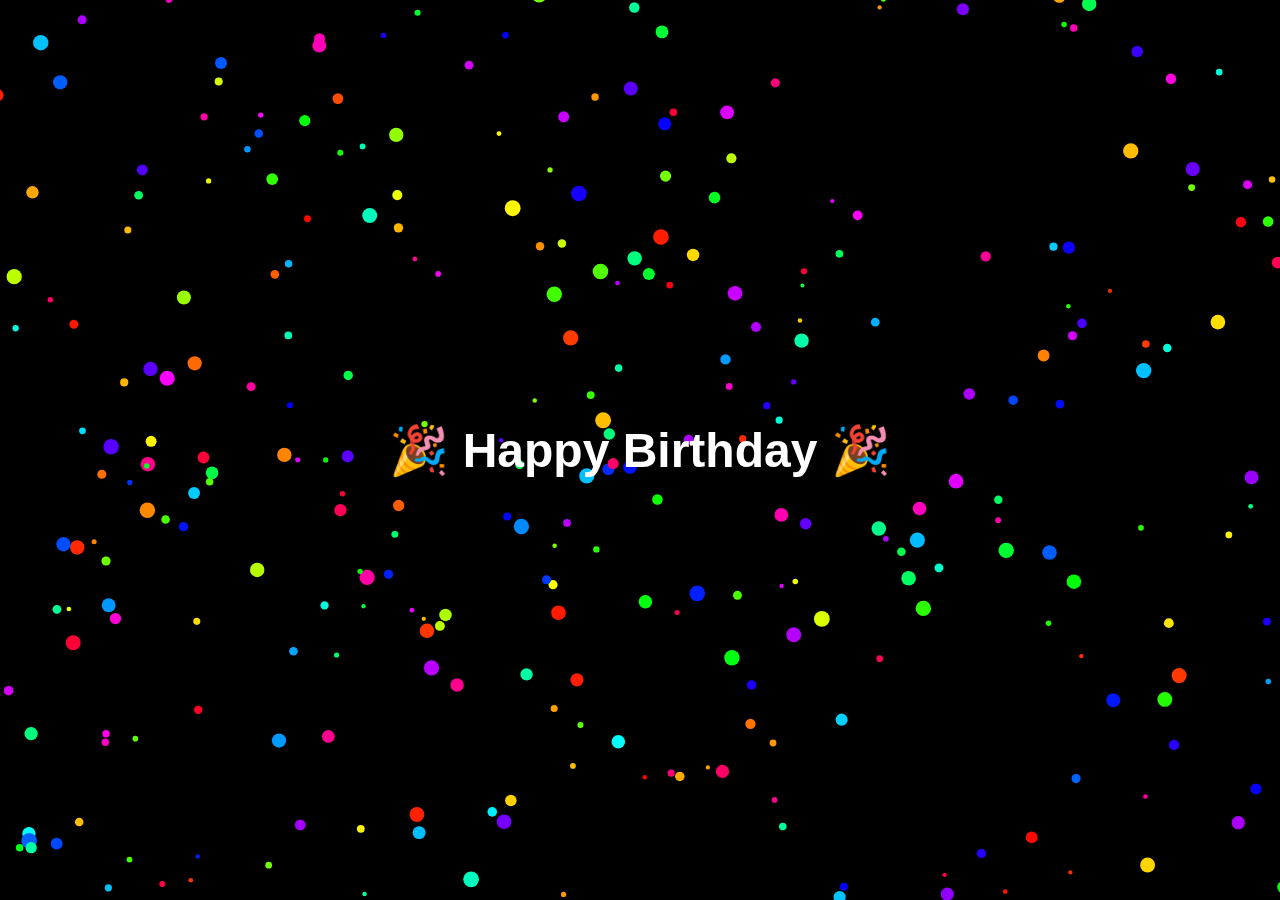
<file: Birthday/index.html>
<!DOCTYPE html>
<html lang="en">
<head>
  <meta charset="UTF-8">
  <title>Happy Birthday 3D</title>
  <style>
    * {
      margin: 0;
      padding: 0;
      box-sizing: border-box;
    }
    body, html {
      width: 100%;
      height: 100%;
      background: #000;
      overflow: hidden;
      font-family: 'Arial', sans-serif;
    }

    .scene {
      width: 100%;
      height: 100%;
      display: flex;
      justify-content: center;
      align-items: center;
      perspective: 1000px;
    }

    .text3d {
      font-size: 3em;
      color: #fff;
      font-weight: bold;
      transform-style: preserve-3d;
      animation: rotate 10s linear infinite;
    }

    @keyframes rotate {
      0% { transform: rotateX(0deg) rotateY(0deg); }
      100% { transform: rotateX(360deg) rotateY(360deg); }
    }

    canvas {
      position: absolute;
      top: 0;
      left: 0;
    }
  </style>
</head>
<body>
  <canvas id="confetti"></canvas>
  <div class="scene">
    <div class="text3d">🎉 Happy Birthday 🎉</div>
  </div>

  <script>
    const canvas = document.getElementById('confetti');
    const ctx = canvas.getContext('2d');
    let width, height;

    function resizeCanvas() {
      width = canvas.width = window.innerWidth;
      height = canvas.height = window.innerHeight;
    }

    window.addEventListener('resize', resizeCanvas);
    resizeCanvas();

    const confettiCount = 300;
    const confetti = Array.from({ length: confettiCount }, () => ({
      x: Math.random() * width,
      y: Math.random() * height,
      r: Math.random() * 6 + 2,
      d: Math.random() * confettiCount,
      color: `hsl(${Math.random() * 360}, 100%, 50%)`
    }));

    function draw() {
      ctx.clearRect(0, 0, width, height);
      confetti.forEach(p => {
        ctx.beginPath();
        ctx.arc(p.x, p.y, p.r, 0, Math.PI * 2, false);
        ctx.fillStyle = p.color;
        ctx.fill();
      });
      update();
    }

    function update() {
      confetti.forEach(p => {
        p.y += Math.cos(p.d) + 1 + p.r / 2;
        p.x += Math.sin(p.d);
        if (p.y > height) {
          p.y = -10;
          p.x = Math.random() * width;
        }
      });
    }

    setInterval(draw, 30);
  </script>
</body>
</html>
</file>
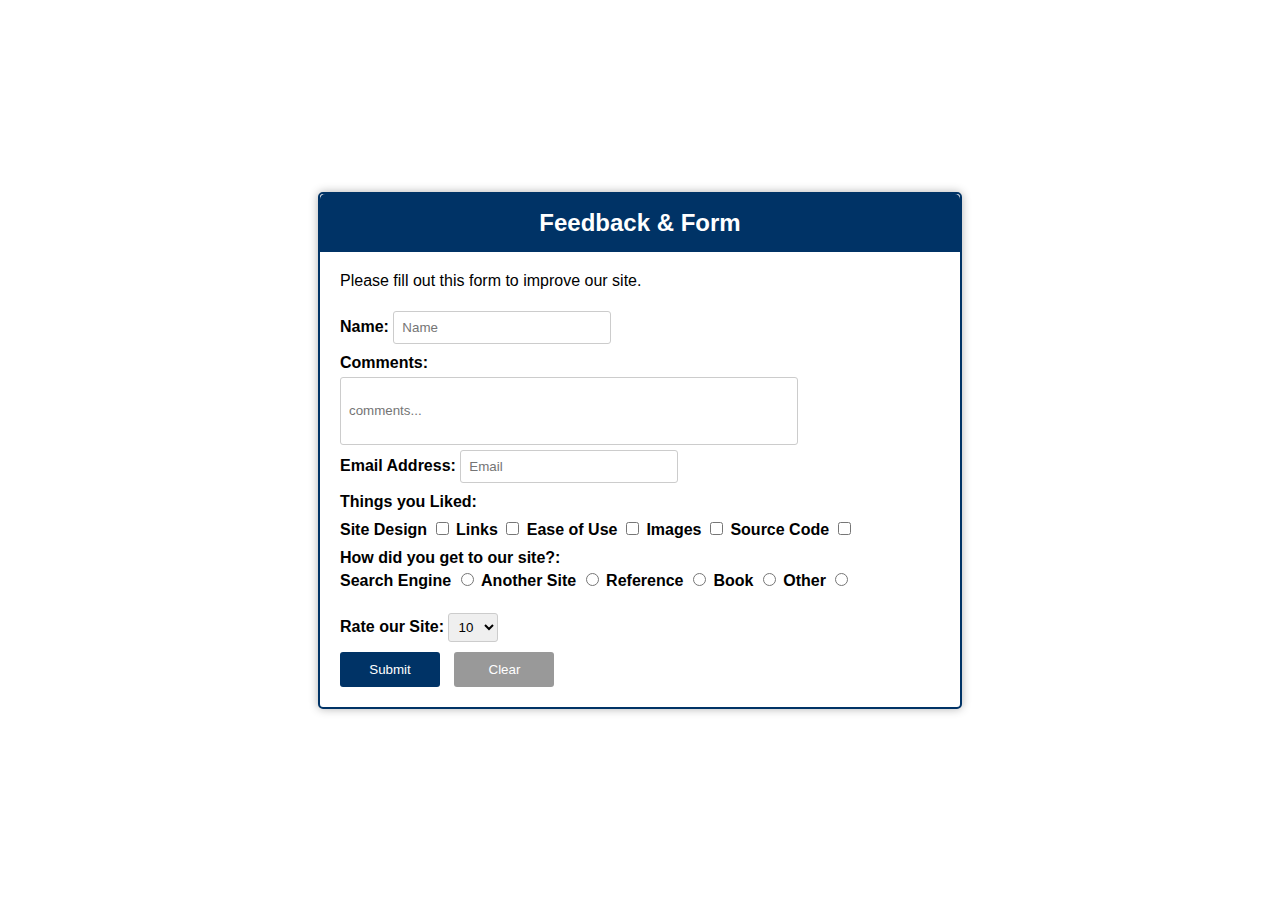
<file: Form/index.html>
<!DOCTYPE html>
<html lang="en">
<head>
    <meta charset="UTF-8">
    <meta name="viewport" content="width=device-width, initial-scale=1.0">
    <title>Document</title>
    <link rel="stylesheet" href="./style.css">
</head>
<body>
    <form action="">
    <h1>Feedback & Form</h1>
    <p>Please fill out this form to improve our site.</p>
    <label for="title">Name:</label>
    <input type="text" placeholder="Name"><br>
    <label for="comments">Comments:</label><br>
    <input type="email" name="" id="comment" placeholder="comments..."><br>
    <label for="">Email Address:</label>
    <input type="text" name="" id="" placeholder="Email"><br>
    <label for="">Things you Liked:</label><br>
    <label for="">Site Design</label>
    <input type="checkbox" value="Site Design">
    <label for="">Links</label>
    <input type="checkbox" value="Links">
    <label for="">Ease of Use</label>
    <input type="checkbox" value="Images">
    <label for="">Images</label>
    <input type="checkbox" value="Ease of Use">
    <label for="">Source Code</label>
    <input type="checkbox" value="Source Code"><br>
        <!-- 3rd section -->
    <p class="site">How did you get to our site?:</p>
    <label for="sea">Search Engine</label>
    <input type="radio" name="source" value="sea" id="sea">
    
    <label for="link">Another Site</label>
    <input type="radio" name="source" value="link" id="link">
    
    <label for="ref">Reference</label>
    <input type="radio" name="source" value="ref" id="ref">
    
    <label for="book">Book</label>
    <input type="radio" name="source" value="book" id="book">
    
    <label for="other">Other</label>
    <input type="radio" name="source" value="other" id="other">
    <br>
<!-- dropdown -->
 <br>
 <label for="">Rate our Site:</label>
 <select name="numbers" id="numbers">
     <option value="10">10</option>
    <option value="1">1</option>
    <option value="2">2</option>
    <option value="3">3</option>
    <option value="4">4</option>
    <option value="5">5</option>
    <option value="6">6</option>
    <option value="7">7</option>
    <option value="8">8</option>
    <option value="9">9</option>
 </select><br>

    <!--buttons  -->
    <button class="btn">Submit</button>
    <button class="btn">Clear</button>
</form>
</body>
</html>
</file>
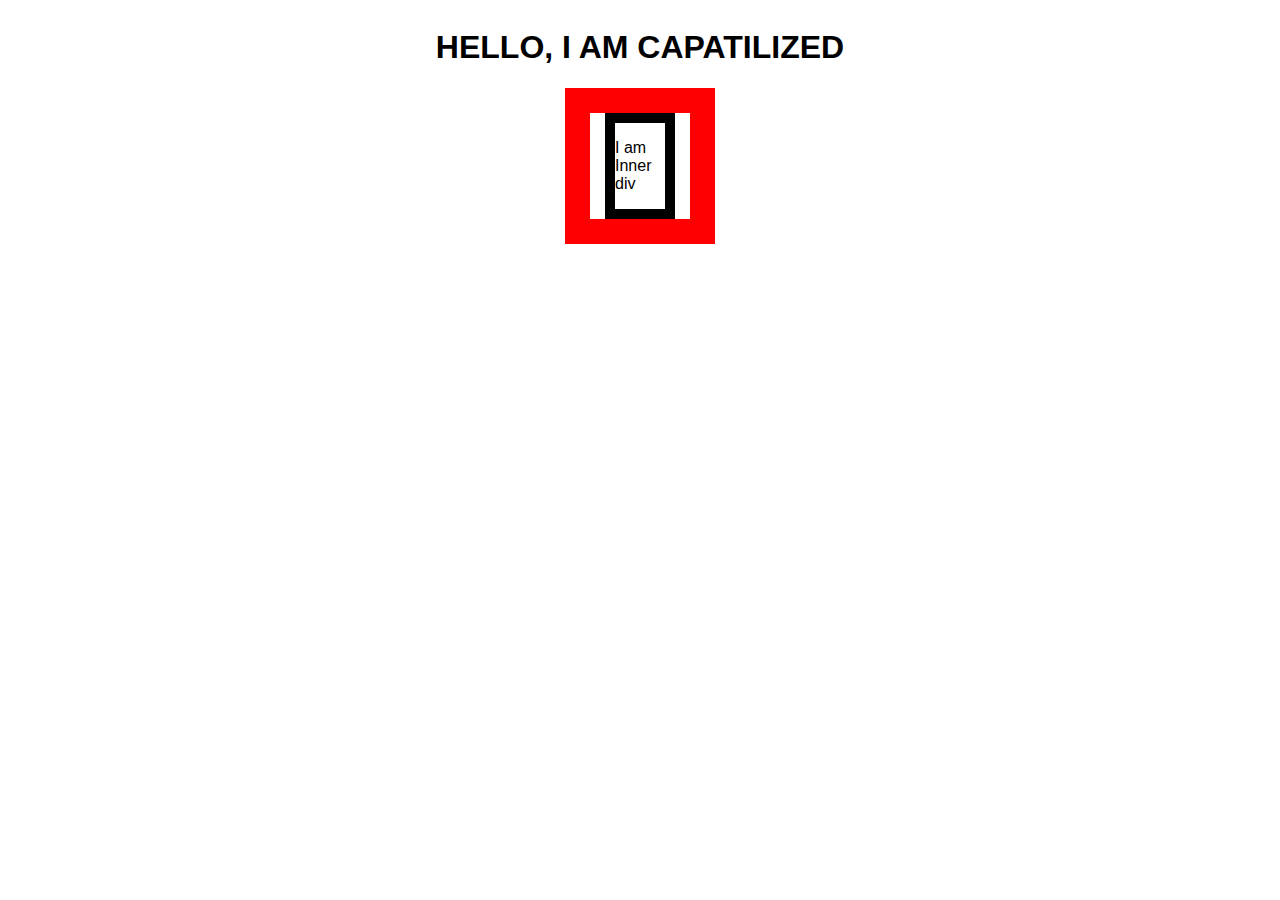
<file: NestedDiv/index.html>
<!DOCTYPE html>
<html lang="en">
<head>
    <meta charset="UTF-8">
    <meta name="viewport" content="width=device-width, initial-scale=1.0">
    <title>Nested Div</title>
    <link rel="stylesheet" href="styles.css">
</head>
<body>
   <div class="center">
    <h1>Hello, I am Capatilized</h1>
    <div class="outer">
        <div class="inner"><p>I am Inner div</p></div>
    </div>
   </div>
</body>
</html>
</file>
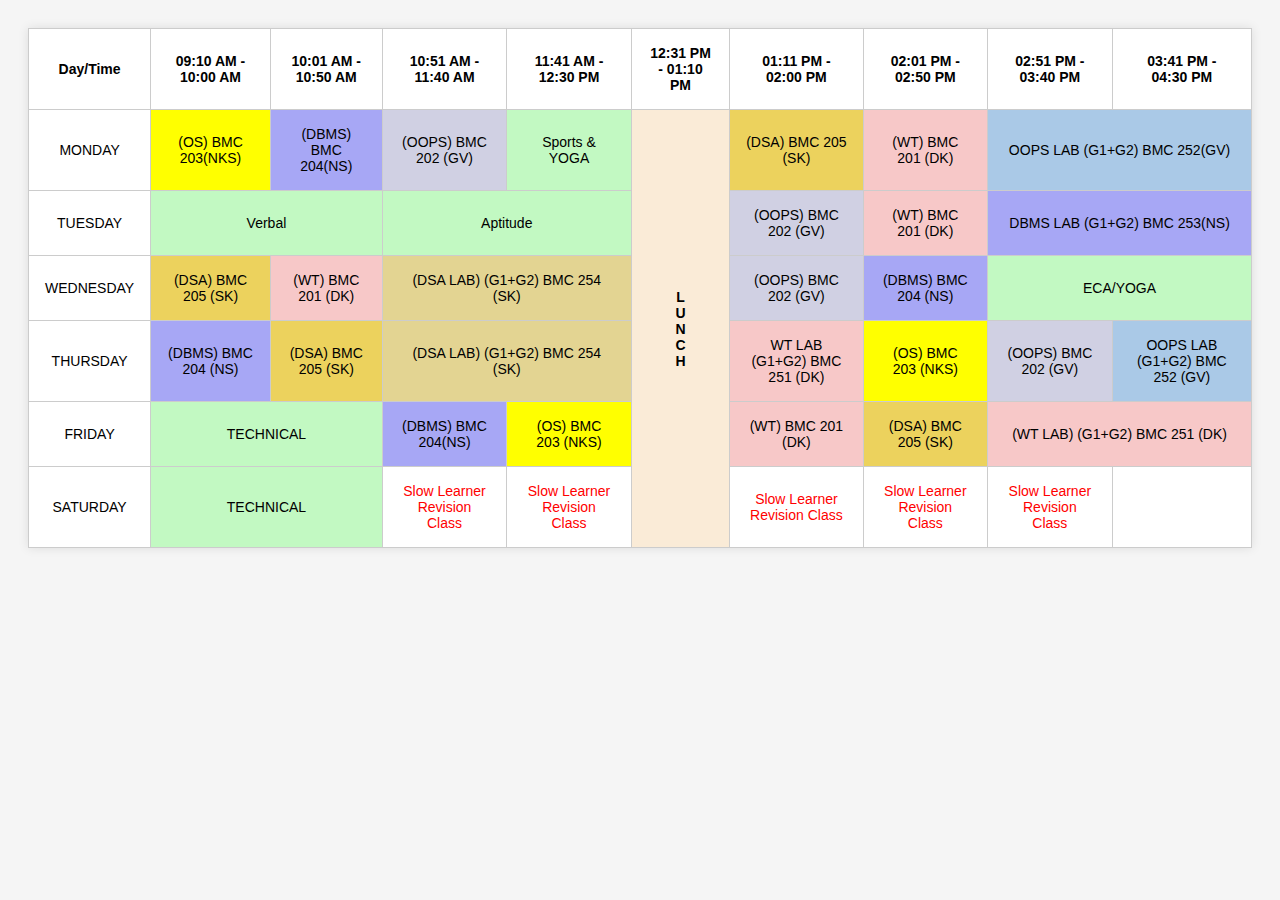
<file: Timetable/index.html>
<!DOCTYPE html>
<html lang="en">
<head>
  <meta charset="UTF-8">
  <title>A2 Section Timetable</title>
  <link rel="stylesheet" href="./style.css">
  
</head>
<body>
  <table>
    <tr>
      <th>Day/Time</th>
      <th>09:10 AM - 10:00 AM</th>
      <th>10:01 AM - 10:50 AM</th>
      <th>10:51 AM - 11:40 AM</th>
      <th>11:41 AM - 12:30 PM</th>
      <th>12:31 PM - 01:10 PM</th>
      <th>01:11 PM - 02:00 PM</th>
      <th>02:01 PM - 02:50 PM</th>
      <th>02:51 PM - 03:40 PM</th>
      <th>03:41 PM - 04:30 PM</th>
    </tr>
    <tr>
      <td>MONDAY</td>
      <td class="OS">(OS) BMC 203(NKS)</td>
      <td class="DBMS">(DBMS) BMC 204(NS)</td>
      <td class="OOPS">(OOPS) BMC 202 (GV)</td>
      <td class="sports">Sports & YOGA</td>
      <td rowspan="7" class="lunch">L<br>U<br>N<br>C<br>H</td>
      <td class="DSA">(DSA) BMC 205 (SK)</td>
      <td class="WT">(WT) BMC 201 (DK)</td>
      <td colspan="2" class="OOPSLAB">OOPS LAB (G1+G2) BMC 252(GV)</td>
    </tr>
    <tr>
      <td>TUESDAY</td>
      <td colspan="2" class="verbal">Verbal</td>
      <td colspan="2" class="apti">Aptitude</td>
      <td  class="OOPS">(OOPS) BMC 202 (GV)</td>
      <td class="WT">(WT) BMC 201 (DK)</td>
      <td colspan="2"  class="DBMS">DBMS LAB (G1+G2) BMC 253(NS)</td>
    </tr>
    <tr>
      <td>WEDNESDAY</td>
      <td class="DSA">(DSA) BMC 205 (SK)</td>
      <td class="WT">(WT) BMC 201 (DK)</td>
      <td colspan="2" class="DSALAB">(DSA LAB) (G1+G2) BMC 254 (SK)</td>
      <td  class="OOPS">(OOPS) BMC 202 (GV)</td>
      <td  class="DBMS">(DBMS) BMC 204 (NS)</td>
      <td colspan="2" class="ECA">ECA/YOGA</td>
    </tr>
    <tr>
      <td>THURSDAY</td>
      <td  class="DBMS">(DBMS) BMC 204 (NS)</td>
      <td class="DSA">(DSA) BMC 205 (SK)</td>
      <td colspan="2" class="DSALAB">(DSA LAB) (G1+G2) BMC 254 (SK)</td>
      <td class="WT">WT LAB (G1+G2) BMC 251 (DK)</td>
      <td class="OS">(OS) BMC 203 (NKS)</td>
      <td class="OOPS">(OOPS) BMC 202 (GV)</td>
      <td  class="OOPSLAB">OOPS LAB (G1+G2) BMC 252 (GV)</td>
    </tr>
    <tr>
      <td>FRIDAY</td>
      <td colspan="2" class="tech">TECHNICAL</td>
      <td  class="DBMS">(DBMS) BMC 204(NS)</td>
      <td class="OS">(OS) BMC 203 (NKS)</td>
      <td class="WT">(WT) BMC 201 (DK)</td>
      <td  class="DSA">(DSA) BMC 205 (SK)</td>
      <td colspan="2" class="WT">(WT LAB) (G1+G2) BMC 251 (DK)</td>
    </tr>
    <tr>
      <td>SATURDAY</td>
      <td colspan="2" class="tech">TECHNICAL</td>
      <td class="slow">Slow Learner Revision Class</td>
      <td class="slow">Slow Learner Revision Class</td>
      <td class="slow">Slow Learner Revision Class</td>
      <td class="slow">Slow Learner Revision Class</td>
      <td class="slow">Slow Learner Revision Class</td>
      <td></td>
    </tr>
  </table>
</body>
</html>
</file>
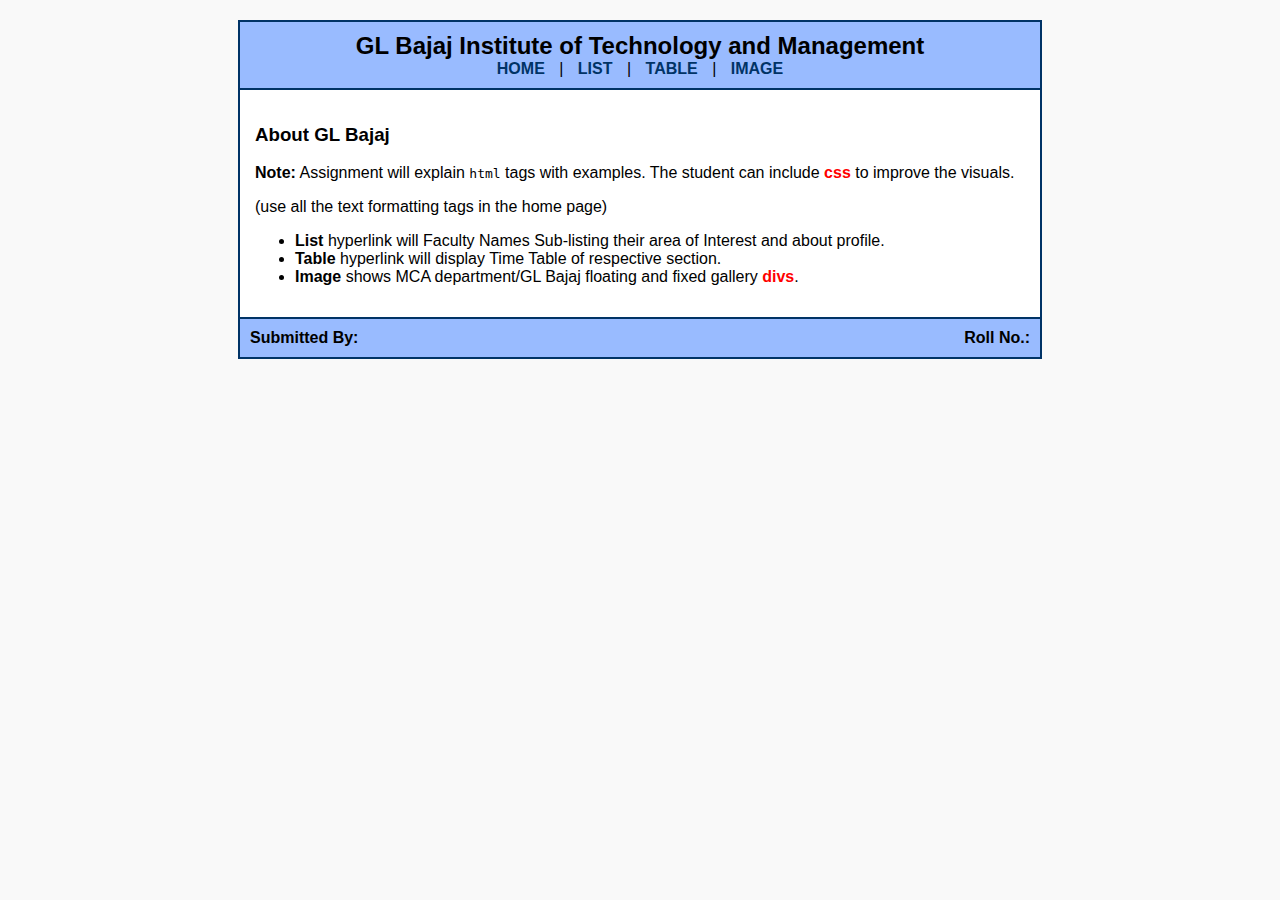
<file: design/ind.html>
<!DOCTYPE html>
<html lang="en">
<head>
    <meta charset="UTF-8">
    <title>GL Bajaj Institute</title>
    <link rel="stylesheet" href="style.css">
</head>
<body>
    <div class="container">
        <div class="header">
            <h2>GL Bajaj Institute of Technology and Management</h2>
            <nav>
                <a href="#">HOME</a> |
                <a href="#">LIST</a> |
                <a href="#">TABLE</a> |
                <a href="#">IMAGE</a>
            </nav>
        </div>

        <div class="content">
            <h3>About GL Bajaj</h3>
            <p><strong>Note:</strong> Assignment will explain <code>html</code> tags with examples. The student can include 
                <span class="highlight">css</span> to improve the visuals.
            </p>
            <p>(use all the text formatting tags in the home page)</p>
            <ul>
                <li><strong>List</strong> hyperlink will Faculty Names Sub-listing their area of Interest and about profile.</li>
                <li><strong>Table</strong> hyperlink will display Time Table of respective section.</li>
                <li><strong>Image</strong> shows MCA department/GL Bajaj floating and fixed gallery <span class="highlight">divs</span>.</li>
            </ul>
        </div>

        <div class="footer">
            <div>Submitted By:</div>
            <div>Roll No.:</div>
        </div>
    </div>
</body>
</html>
</file>
<file: Form/style.css>
body {
    font-family: Arial, sans-serif;
    background-color: #ffffff;
    display: flex;
    justify-content: center;
    align-items: center;
    height: 100vh;
    margin: 0;
}
.site{
    font-weight: bold;
    margin-top: 10px;
    margin-bottom: -5px;
}

form {
    background-color: white;
    width: 600px;
    padding: 20px;
    border-radius: 5px;
    box-shadow: 0px 0px 10px rgba(0, 0, 0, 0.3);
    border: 2px solid #003366;
}

h1 {
    text-align: center;
    background-color: #003366;
    color: white;
    padding: 15px;
    margin: -20px -20px 20px -20px;
    border-top-left-radius: 5px;
    border-top-right-radius: 5px;
    font-size: 24px;
}

label {
    font-weight: bold;
    display: inline-block;
    margin-top: 10px;
}

input[type="text"], textarea {
    width: 200px;
    padding: 8px;
    margin-top: 5px;
    border: 1px solid #ccc;
    border-radius: 3px;
}
input[type="email"], textarea {
    width: calc(100% - 160px);
    height: 50px;
    padding: 8px;
    margin-top: 5px;
    border: 1px solid #ccc;
    border-radius: 3px;
}

textarea {
    height: 60px;
}


select {
    width: 50px;
    padding: 5px;
    margin-top: 5px;
    border-radius: 3px;
    border: 1px solid #ccc;
}

button {
    background-color: #003366;
    color: white;
    border: none;
    padding: 10px;
    width: 100px;
    margin-top: 10px;
    cursor: pointer;
    border-radius: 3px;
}

button:hover {
    background-color: #0055aa;
}

button:last-child {
    background-color: #999;
    margin-left: 10px;
}

button:last-child:hover {
    background-color: #777;
}
</file>
<file: NestedDiv/styles.css>
*{
    font-family: Arial, Helvetica, sans-serif;
   
}
.center{
    display: flex;
    align-items: center;
    justify-content: center;
    flex-direction: column;
}

h1{
   text-transform: uppercase;
}

.outer{
    width: 100px;
    border: 25px solid red;
    display: flex;
    align-items: center;
    justify-content: center;
}

.inner{
    width: 50px;
    border: 10px solid black;
}
</file>
<file: Timetable/style.css>
body {
  font-family: Arial, sans-serif;
  padding: 20px;
  background: #f5f5f5;
}
h2 {
  text-align: center;
  margin-bottom: 20px;
}
table {
  width: 100%;
  border-collapse: collapse;
  background: #fff;
  box-shadow: 0 0 10px rgba(0, 0, 0, 0.1);
}
th,
td {
  border: 1px solid #ccc;
  padding: 16px;
  text-align: center;
  font-size: 14px;
}
th {
  color: rgb(0, 0, 0);
}


.OS {
  background-color: yellow;
}
.DBMS {
  background-color: rgb(167, 167, 245);
}
.DSA {
  background-color: rgb(236, 210, 93);
}
.DSALAB {
  background-color: rgb(227, 212, 146);
}
.apti,
.ECA,
.tech,
.sports,
.verbal {
  background-color: rgb(194, 249, 194);
}
.OOPS {
  background-color: rgb(208, 208, 227);
}
.OOPSLAB {
  background-color: rgb(170, 201, 231);
}
.WT {
  background-color: rgb(247, 200, 200);
}
.slow {
  color: red;
}
.lunch {
  background-color: antiquewhite;
  font-weight: bold;
  text-align: center;
  vertical-align: middle;
  white-space: pre-line;
}
</file>
<file: design/style.css>
body {
    font-family: Arial, sans-serif;
    margin: 20px;
    background-color: #f9f9f9;
}

.container {
    border: 2px solid #003366;
    background-color: #ffffff;
    max-width: 800px;
    margin: auto;
    padding: 0;
}

.header {
    background-color: #99bbff;
    text-align: center;
    padding: 10px;
    border-bottom: 2px solid #003366;
}

.header h2 {
    margin: 0;
}

nav a {
    text-decoration: none;
    color: #003366;
    font-weight: bold;
    margin: 0 10px;
}

.content {
    padding: 15px;
}

.content .highlight {
    color: red;
    font-weight: bold;
}

.content ul {
    margin-top: 10px;
}

.footer {
    display: flex;
    justify-content: space-between;
    background-color: #99bbff;
    padding: 10px;
    border-top: 2px solid #003366;
    font-weight: bold;
}
</file>
